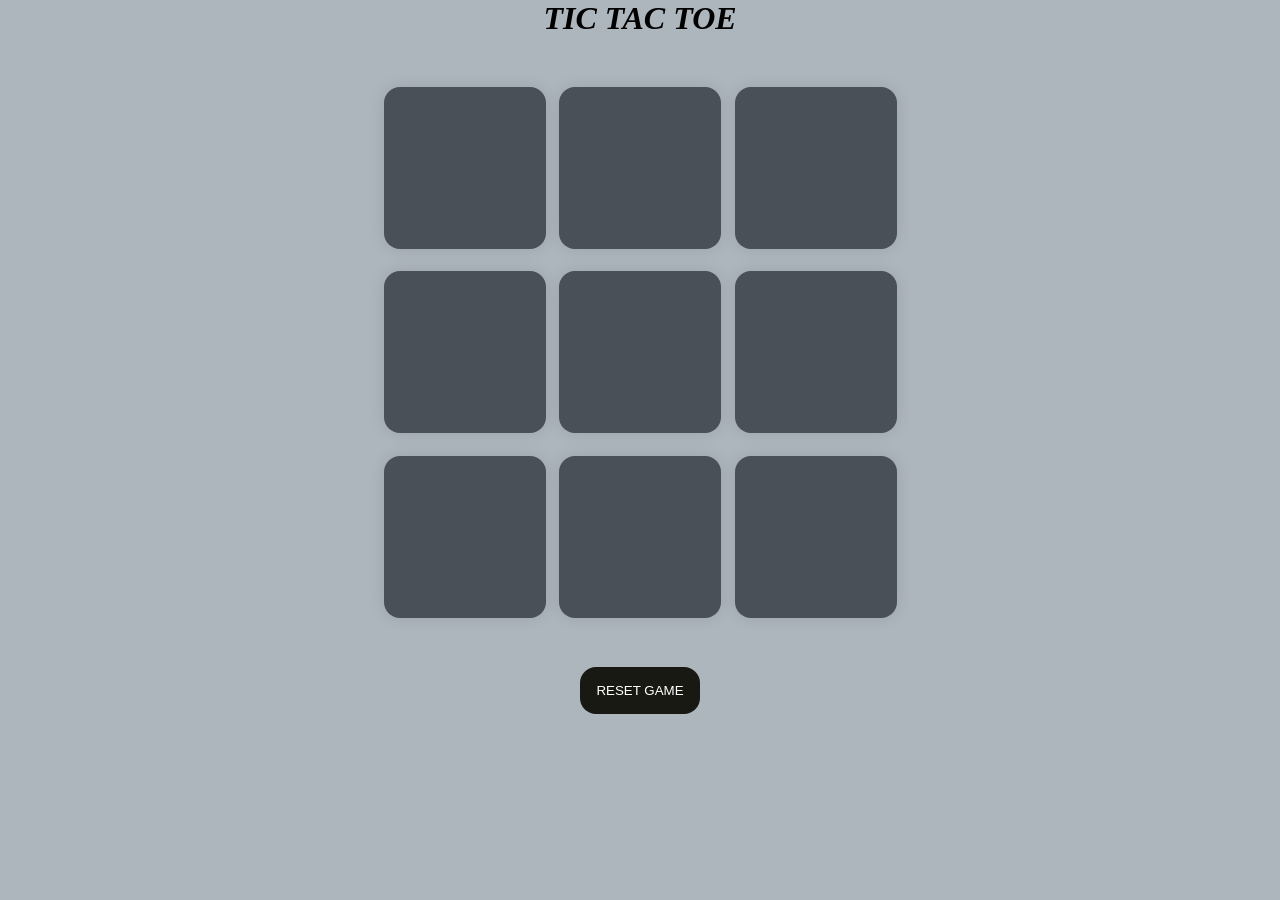
<file: index.html>
<!DOCTYPE html>
<html lang="en">
<head>
    <meta charset="UTF-8">
    <meta name="viewport" content="width=device-width, initial-scale=1.0">
    <title>TIC TAC TOE</title>
    <link rel="stylesheet" href="index.css">
</head>
<body>
   <div class="msg-container hide">
 <p id="msg">WINNER</p>
 <button id="new-btn">NEW GAME</button>
   </div>
   <main>
    <H1 class="h1"><i>TIC TAC TOE</i></H1>
    <div class="container">
    <div class="game">
        <button class="box"></button>
        <button class="box"></button>
        <button class="box"></button>
        <button class="box"></button>
        <button class="box"></button>
        <button class="box"></button>
        <button class="box"></button>
        <button class="box"></button>
        <button class="box"></button>
    </div>
    </div>
    <button id="reset-btn"> RESET GAME </button>
</main>
<script src="index.js"></script>

</body>
</html>
</file>
<file: index.css>
*{
    margin: 0px;
    padding: 0px;
}
body{
    /* background-color :#C2F9BB; */
    background-color: #adb5bd;
    text-align: center;

}
.container{
    height: 70vh;
   
    align-items:center;
    display: flex;
    justify-content: center;
   

}
.game {
      height: 60vmin;
      width: 60vmin;
      display: flex;
      align-items: center;
      justify-content: center;
      flex-wrap: wrap;
      gap: 1.5vmin;

}
.box{
    height: 18vmin;
    width: 18vmin;
    border-radius: 1rem;
    border: none;
    box-shadow: 0 0 1rem rgba(0,0,0,0.1);
    font-size: 8vmin;
    color: #ced4da;
    background-color: #495057;

}
#reset-btn{
    padding: 1rem;
    font: size 1.25em;
    background-color: #191913;
    color: #fff;
    border-radius: 1rem;
    border: none;
}
#new-btn{
    padding: 1rem;
    font: size 1.25em;
    background-color: #191913;
    color: #fff;
    border-radius: 1rem;
    border: none;
}
#msg-container{
    color: #ffffc7;
    font-size : 5vmin;
    align-items: center;
      justify-content: center;
      flex-wrap: wrap;  
}
.msg-conatiner{
    height: 30vmin;
    display: flex;    
}
.hide{
    display: none;
}
.h1{
    color: black;
  
}
</file>
<file: k.css>
*{
    margin: 0px;
    padding: 0px;
}
body{
    /* background-color :#C2F9BB; */
    background-color: #adb5bd;
    text-align: center;

}
.container{
    height: 70vh;
   
    align-items:center;
    display: flex;
    justify-content: center;
   

}
.game {
      height: 60vmin;
      width: 60vmin;
      display: flex;
      align-items: center;
      justify-content: center;
      flex-wrap: wrap;
      gap: 1.5vmin;

}
.box{
    height: 18vmin;
    width: 18vmin;
    border-radius: 1rem;
    border: none;
    box-shadow: 0 0 1rem rgba(0,0,0,0.1);
    font-size: 8vmin;
    color: #ced4da;
    background-color: #495057;

}
#reset-btn{
    padding: 1rem;
    font: size 1.25em;
    background-color: #191913;
    color: #fff;
    border-radius: 1rem;
    border: none;
}
#new-btn{
    padding: 1rem;
    font: size 1.25em;
    background-color: #191913;
    color: #fff;
    border-radius: 1rem;
    border: none;
}
#msg-container{
    color: #ffffc7;
    font-size : 5vmin;
    align-items: center;
      justify-content: center;
      flex-wrap: wrap;  
}
.msg-conatiner{
    height: 30vmin;
    display: flex;    
}
.hide{
    display: none;
}
.h1{
    color: black;
  
}
</file>
